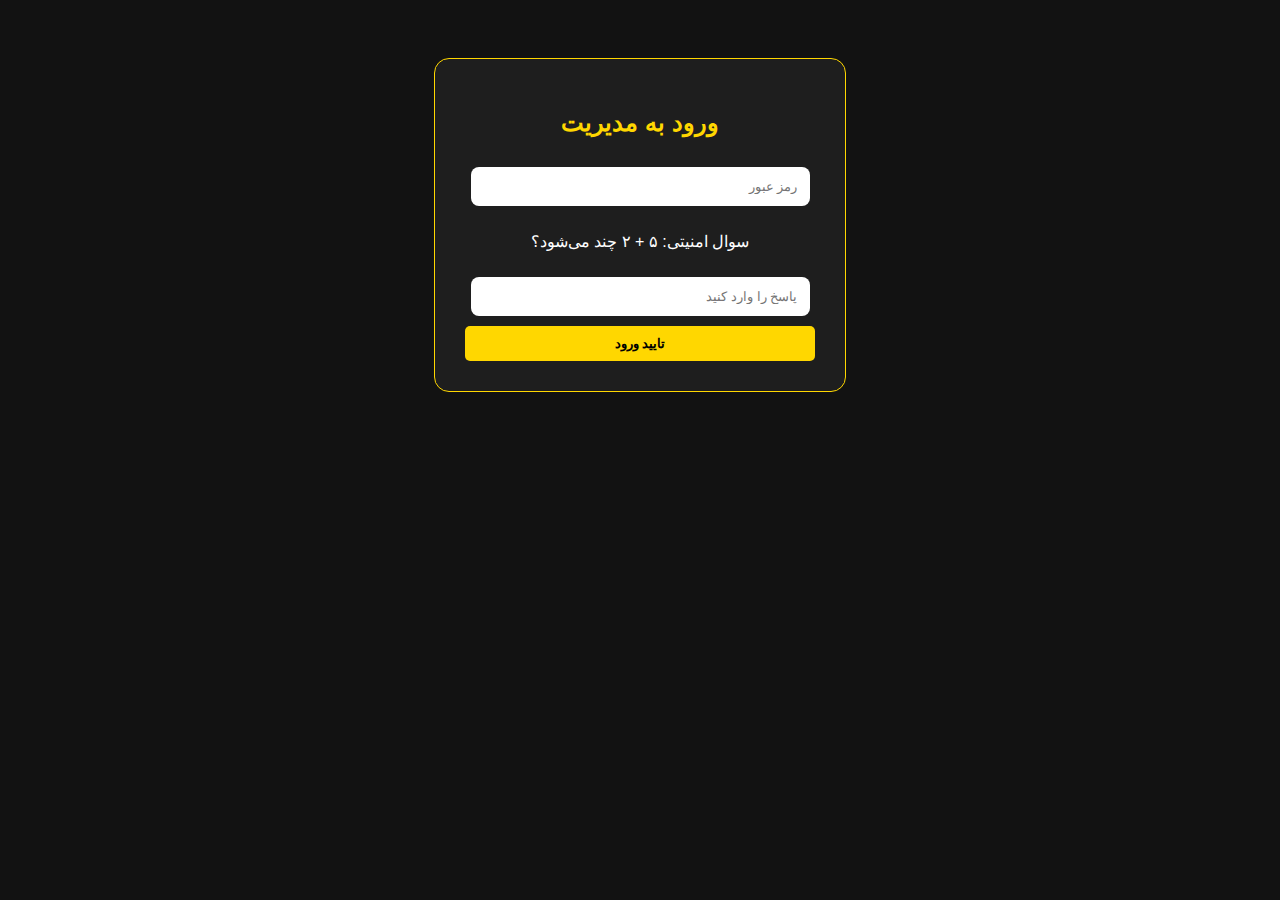
<file: admin.html>
<!DOCTYPE html>
<html lang="fa" dir="rtl">
<head>
<meta charset="UTF-8">
<title>پنل مدیریت</title>
<style>
    body { background:#121212; color:white; font-family:sans-serif; text-align:center; padding:50px; }
    .box { background:#1e1e1e; padding:30px; border-radius:15px; border:1px solid #FFD700; display:inline-block; width:350px; }
    input, textarea { width:90%; padding:12px; margin:10px 0; border-radius:8px; border:none; }
    .main-btn { background:#FFD700; color:black; border:none; padding:10px 25px; cursor:pointer; font-weight:bold; border-radius:5px; width:100%; }
    #uploadArea { display:none; margin-top:20px; }
    .product-card { background:#222; padding:10px; margin:10px; border-radius:5px; border-right:4px solid #FFD700; text-align:right; position:relative; }
    .delete-btn { background:red; color:white; border:none; padding:5px; cursor:pointer; position:absolute; left:10px; top:10px; }
</style>
</head>

<body>

<div id="loginBox" class="box">
    <h2 style="color:#FFD700;">ورود به مدیریت</h2>
    <input type="password" id="adminPass" placeholder="رمز عبور">
    <p>سوال امنیتی: ۵ + ۲ چند می‌شود؟</p>
    <input type="number" id="ans" placeholder="پاسخ را وارد کنید">
    <button id="loginBtn" class="main-btn">تایید ورود</button>
</div>

<div id="uploadArea">
    <div class="box" style="width:500px;">
        <h3>افزودن کالا</h3>
        <input type="text" id="newName" placeholder="نام کالا">
        <input type="number" id="newPrice" placeholder="قیمت">
        <textarea id="newDesc" placeholder="توضیحات"></textarea>
        <input type="file" id="newImgFile" accept="image/*">
        <button id="saveBtn" class="main-btn" style="background:#28a745; color:white;">
            ذخیره محصول
        </button>
    </div>

    <div id="admin-product-list" style="margin-top:30px; width:500px; display:inline-block;"></div>
</div>

<script>
/* =======================
   Login
======================= */
document.getElementById('loginBtn').addEventListener('click', () => {
    const pass = document.getElementById('adminPass').value;
    const ans = document.getElementById('ans').value;

    if (pass === "1234" && ans === "7") {
        loginBox.style.display = 'none';
        uploadArea.style.display = 'block';
        renderAdminProducts();
    } else {
        alert("رمز عبور یا کپچا اشتباه است!");
    }
});

/* =======================
   Render Admin Products
======================= */
function renderAdminProducts() {
    const list = document.getElementById('admin-product-list');
    const products = JSON.parse(localStorage.getItem('myProducts')) || [];

    list.innerHTML = '<h3>لیست محصولات</h3>';

    products.forEach((p, index) => {
        list.innerHTML += `
            <div class="product-card">
                <b>${p.name}</b> - ${Number(p.price).toLocaleString()} تومان
                <br>
                ${p.image ? `<img src="${p.image}" width="80" style="margin-top:5px;">` : ''}
                <button class="delete-btn" onclick="deleteProduct(${index})">حذف</button>
            </div>
        `;
    });
}

/* =======================
   Save Product (FIXED)
======================= */
document.getElementById('saveBtn').addEventListener('click', () => {
    const n = newName.value.trim();
    const p = newPrice.value.trim();
    const d = newDesc.value.trim();
    const f = newImgFile.files[0];

    if (!n || !p || !f) {
        alert("تمام فیلدها را پر کنید");
        return;
    }

    const reader = new FileReader();
    reader.onload = e => {
        const products = JSON.parse(localStorage.getItem('myProducts')) || [];

        products.push({
            id: Date.now(),
            name: n,
            price: Number(p),
            desc: d,
            image: e.target.result   // ← کلید درست
        });

        localStorage.setItem('myProducts', JSON.stringify(products));
        alert("محصول ذخیره شد");
        renderAdminProducts();
        newName.value = newPrice.value = newDesc.value = newImgFile.value = '';
    };
    reader.readAsDataURL(f);
});

/* =======================
   Delete
======================= */
function deleteProduct(index) {
    const products = JSON.parse(localStorage.getItem('myProducts')) || [];
    products.splice(index, 1);
    localStorage.setItem('myProducts', JSON.stringify(products));
    renderAdminProducts();
}
</script>

</body>
</html>
</file>
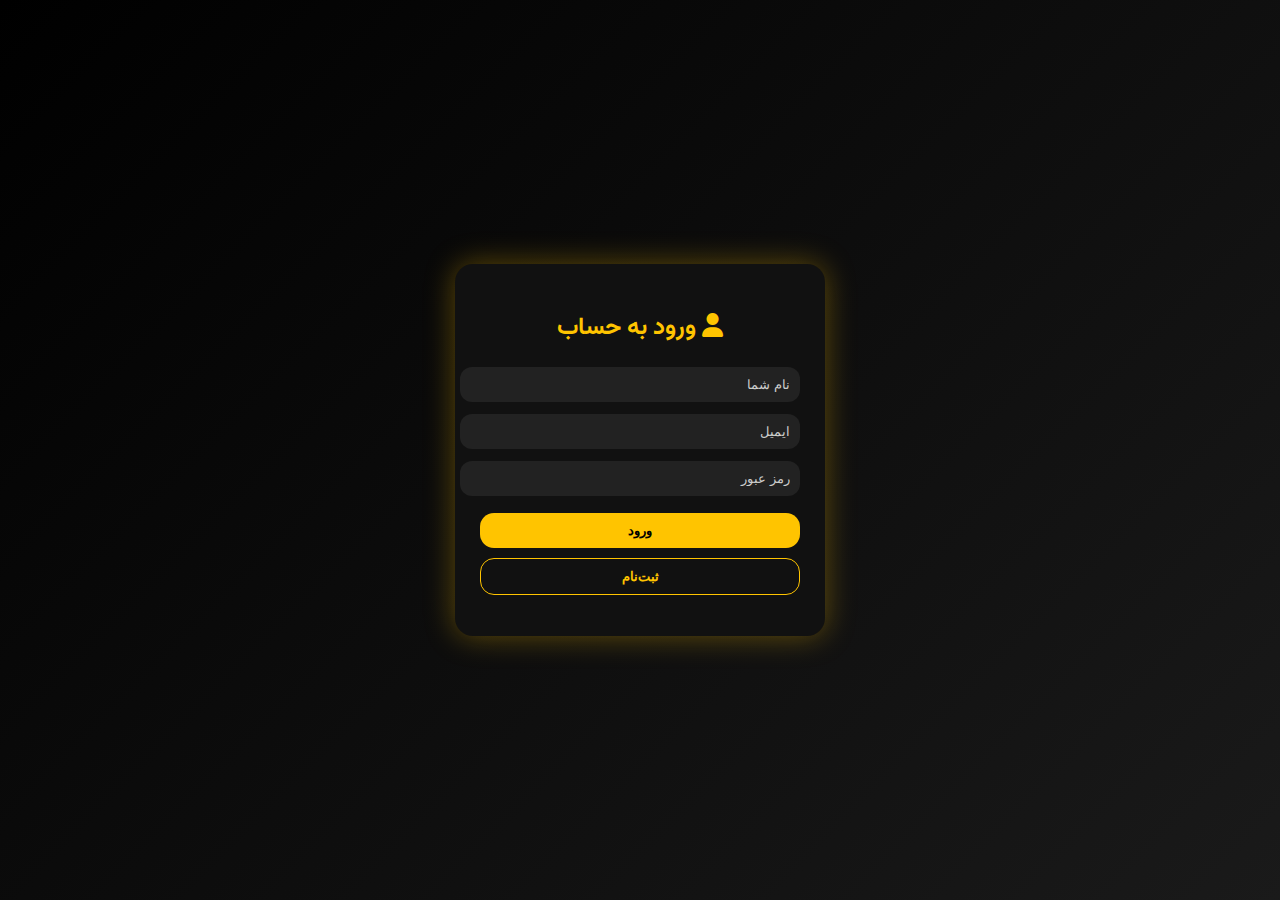
<file: login.html>
<!DOCTYPE html>
<html lang="fa" dir="rtl">
<head>
<meta charset="UTF-8">
<title>ورود | دیجی استور</title>
<meta name="viewport" content="width=device-width, initial-scale=1.0">

<link href="https://fonts.googleapis.com/css2?family=Vazirmatn:wght@600;800&display=swap" rel="stylesheet">
<link rel="stylesheet" href="https://cdnjs.cloudflare.com/ajax/libs/font-awesome/6.4.0/css/all.min.css">

<style>
body{
    margin:0;
    height:100vh;
    display:flex;
    justify-content:center;
    align-items:center;
    background:linear-gradient(135deg,#000,#1a1a1a);
    font-family:'Vazirmatn',sans-serif;
}

.login-card{
    width:320px;
    background:#111;
    padding:25px;
    border-radius:18px;
    box-shadow:0 0 30px rgba(255,196,0,.35);
    text-align:center;
}

.login-card h2{
    color:#ffc400;
    margin-bottom:20px;
}

.login-card input{
    width:100%;
    padding:10px;
    margin-bottom:12px;
    border-radius:12px;
    border:none;
    outline:none;
    background:#222;
    color:white;
}

.login-card input::placeholder{
    color: #ccc;
}

.login-card button{
    width:100%;
    padding:10px;
    border-radius:14px;
    border:none;
    background:#ffc400;
    font-weight:bold;
    cursor:pointer;
    margin-top:5px;
}

.login-card button.register{
    background:none;
    color:#ffc400;
    margin-top:10px;
    border:1px solid #ffc400;
}

.error{
    color:#ff5252;
    font-size:14px;
    margin-top:8px;
}

.success{
    color:#4caf50;
    font-size:14px;
    margin-top:8px;
}
</style>
</head>

<body>

<div class="login-card">
    <h2><i class="fas fa-user"></i> ورود به حساب</h2>

    <input type="text" id="username" placeholder="نام شما">
    <input type="email" id="email" placeholder="ایمیل">
    <input type="password" id="password" placeholder="رمز عبور">

    <button id="loginBtn">ورود</button>
    <button id="registerBtn" class="register">ثبت‌نام</button>
    
    <p id="msg"></p>
</div>

<script>
document.addEventListener("DOMContentLoaded", () => {
    const email = document.getElementById("email");
    const password = document.getElementById("password");
    const loginBtn = document.getElementById("loginBtn");
    const registerBtn = document.getElementById("registerBtn");
    const msg = document.getElementById("msg");

    // تابع ثبت‌نام
    registerBtn.addEventListener("click", () => {
        if(!email.value || !password.value){
            msg.innerText = "ایمیل و رمز عبور را وارد کنید";
            msg.className = "error";
            return;
        }

        let users = JSON.parse(localStorage.getItem("users")) || [];

        if(users.find(u => u.email === email.value)){
            msg.innerText = "این ایمیل قبلا ثبت شده است";
            msg.className = "error";
            return;
        }

        users.push({email: email.value, password: password.value});
        localStorage.setItem("users", JSON.stringify(users));

        msg.innerText = "ثبت‌نام با موفقیت انجام شد";
        msg.className = "success";
        email.value = "";
        password.value = "";
    });

    // تابع ورود
    loginBtn.addEventListener("click", () => {
        if(!email.value || !password.value){
            msg.innerText = "ایمیل و رمز عبور را وارد کنید";
            msg.className = "error";
            return;
        }

        let users = JSON.parse(localStorage.getItem("users")) || [];
        let user = users.find(u => u.email === email.value && u.password === password.value);

        if(user){
            localStorage.setItem("currentUser", JSON.stringify(user));
            msg.innerText = "ورود موفقیت‌آمیز!";
            msg.className = "success";

            setTimeout(() => {
                window.location.href = "index.html";
            }, 1000);
        } else {
            msg.innerText = "ایمیل یا رمز عبور اشتباه است";
            msg.className = "error";
        }
    });
});

</script>

</body>
</html>
</file>
